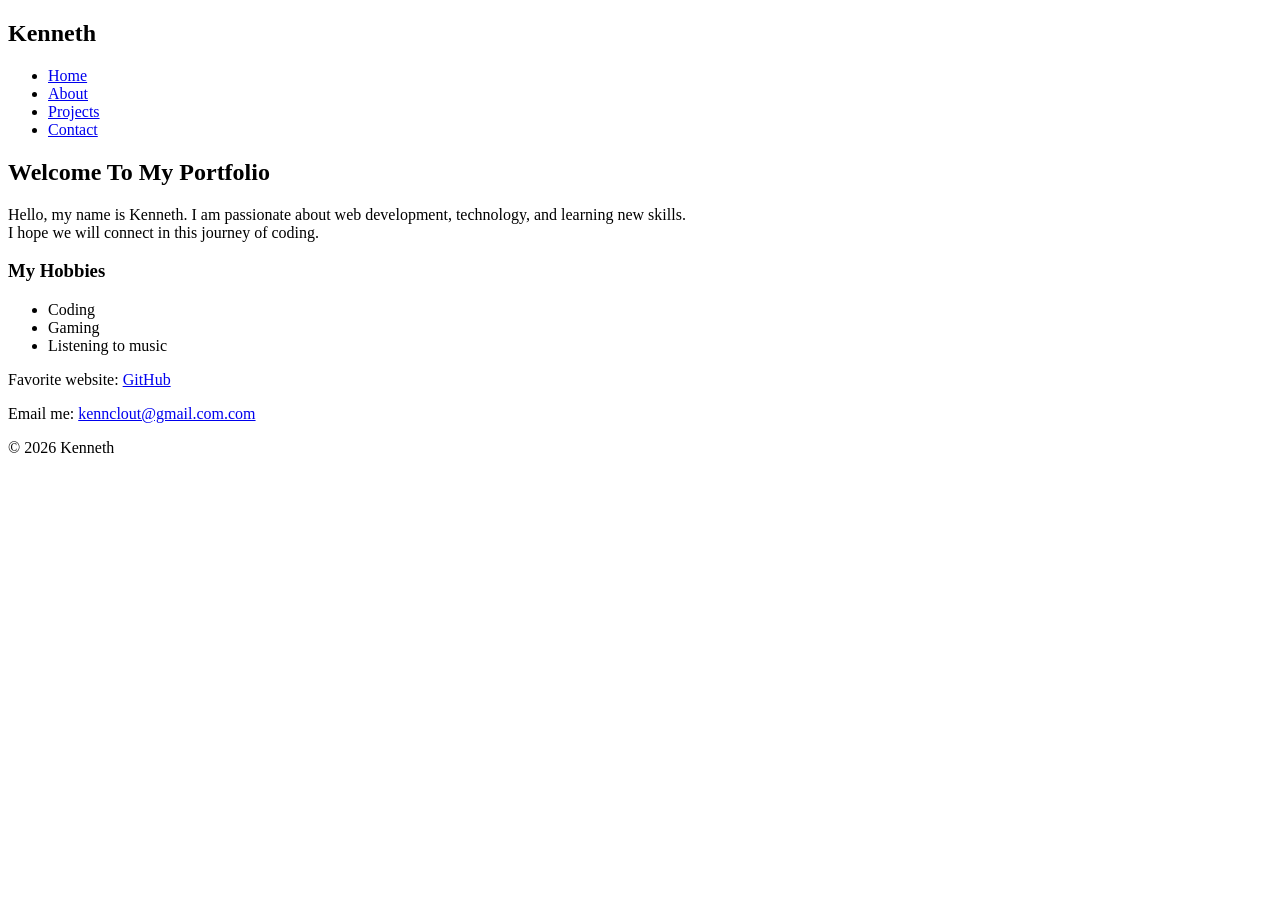
<file: index.html>
<!DOCTYPE html>
<html lang="en">
<head>
  <meta charset="UTF-8" />
  <meta name="viewport" content="width=device-width, initial-scale=1.0"/>
  <title>Kenneth - Home</title>
</head>

<body>

<header>
  <nav>
    <h1>Kenneth</h1>

    <ul>
      <li><a href="index.html">Home</a></li><li><a href="about.html">About</a></li>
      <li><a href="projects.html">Projects</a></li> <li><a href="contact.html">Contact</a></li>
    </ul>
  </nav>
</header>

<main>

<section>
  <h2>Welcome To My Portfolio</h2>

  <p>
    Hello, my name is Kenneth. I am passionate about web development,
    technology, and learning new skills.<br>
    I hope we will connect in this journey of coding.
    
  </p>


  <h3>My Hobbies</h3>

  <ul>
    <li>Coding</li>
    <li>Gaming</li>
    <li>Listening to music</li>
  </ul>

  <p>
    Favorite website:
    <a href="https://github.com" target="_blank">
      GitHub
    </a>
  </p>

  <p>
    Email me:
    <a href="mailto:kennclout@gmail.com">
      kennclout@gmail.com.com
    </a>
  </p>

</section>

</main>

<footer>
  <p>© 2026 Kenneth</p>
</footer>

</body>
</html>
</file>
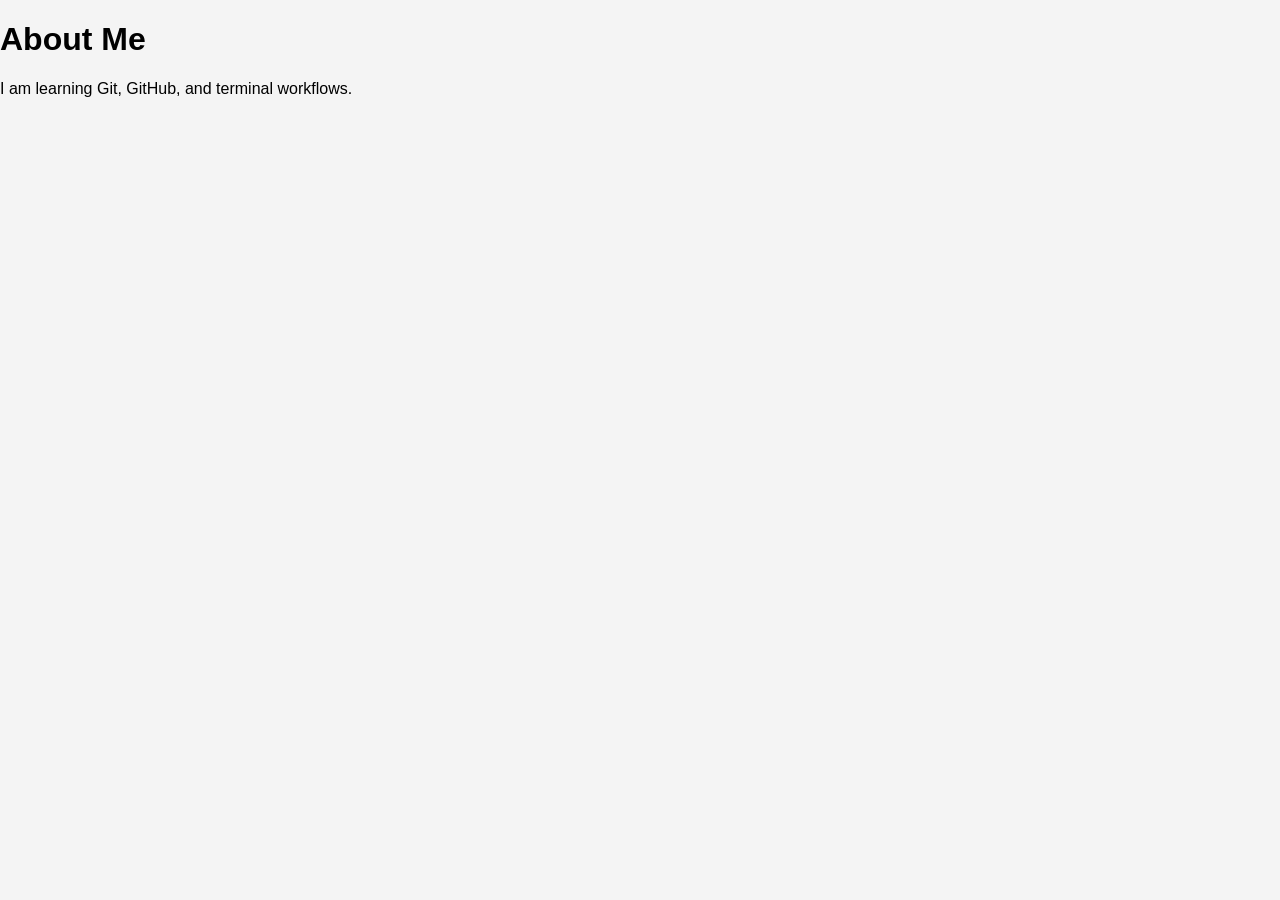
<file: about.html>
<!DOCTYPE html>
<html>
<head>
  <title>About</title>
  <link rel="stylesheet" href="css/styles.css">
</head>
<body>
  <h1>About Me</h1>
  <p>I am learning Git, GitHub, and terminal workflows.</p>
</body>
</html>
</file>
<file: css/styles.css>
body {
  font-family: Arial, sans-serif;
  margin: 0;
  padding: 0;
  background: #f4f4f4;
}

header {
  background: #333;
  color: white;
  padding: 15px;
}

nav a {
  color: white;
  margin-right: 10px;
  text-decoration: none;
}

main {
  padding: 20px;
}
</file>
